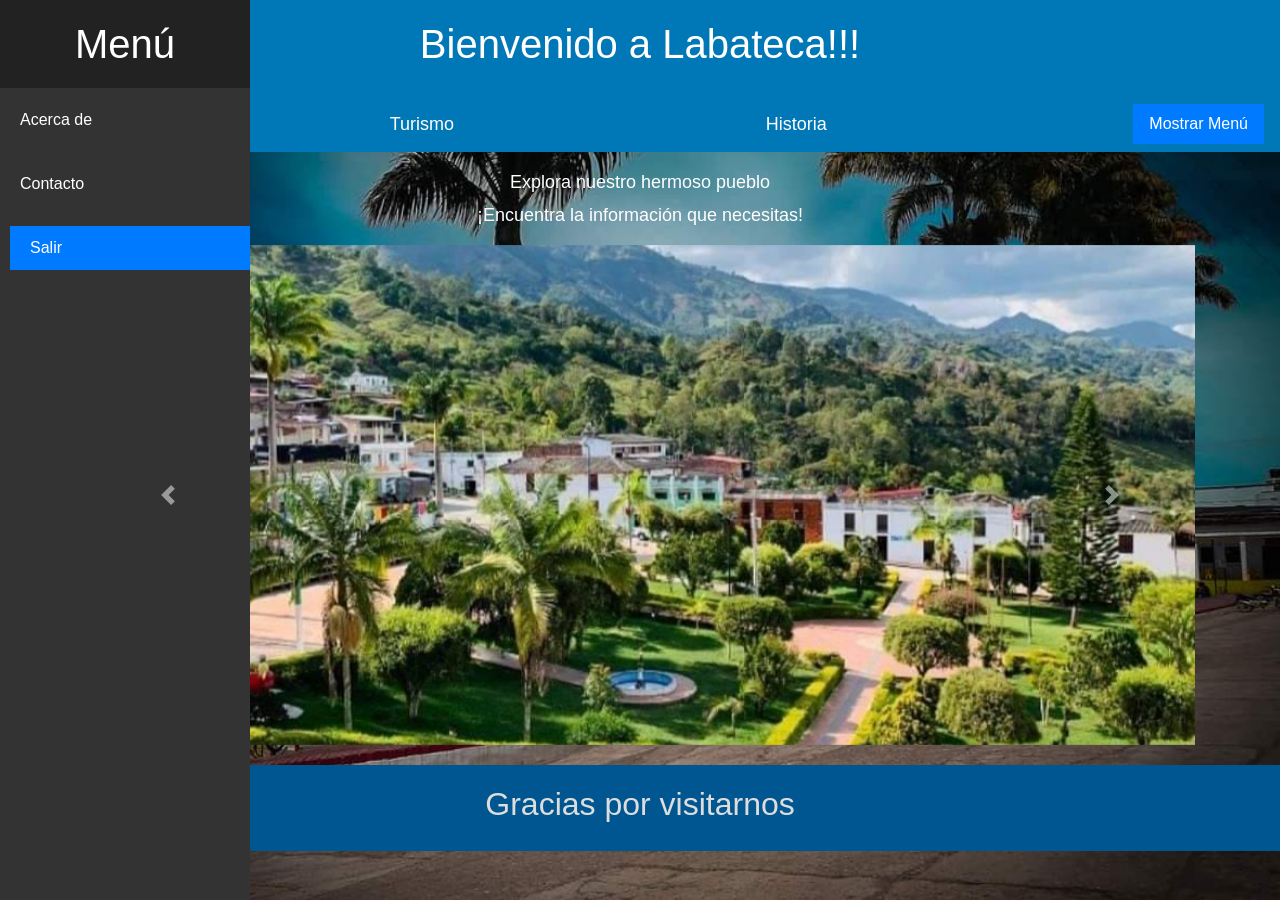
<file: index.html>
<!DOCTYPE html>
<html lang="es">
<head>
    <meta charset="UTF-8">
    <meta name="viewport" content="width=device-width, initial-scale=1.0">
    <title>Labateca</title>
    <link rel="stylesheet" href="/estilos/stile.css" type="text/css">
    <link rel="stylesheet" href="https://maxcdn.bootstrapcdn.com/bootstrap/4.5.2/css/bootstrap.min.css">
</head>
<body class="body-index">

    <header>
        <h1>Bienvenido a Labateca!!!</h1>
    </header>

    <nav class="navbar">
        <a href="idex.html" class="active">Inicio</a>
        <a href="turismo.html">Turismo</a>
        <a href="historia.html">Historia</a>
        <button class="btn-toggle" onclick="toggleSidebar()">Mostrar Menú</button>
    </nav>

    <main class="container" id="main-content">
        <h2 class="text-index">Explora nuestro hermoso pueblo</h2>
        <p class="text-index">¡Encuentra la información que necesitas!</p>
        
        <div id="carouselExampleControls" class="carousel slide" data-ride="carousel">
            <div class="carousel-inner">
                <div class="carousel-item active">
                    <img src="images/f1.jpeg" class="d-block w-100 imagenes-carrucel" alt="Imagen 1" id="imag-carrucel">
                </div>
                <div class="carousel-item">
                    <img src="/images/WhatsApp Image 2023-10-28 at 12.40.56.jpeg" class="d-block w-100 imagenes-carrucel" alt="Imagen 2" id="imag-carrucel">
                </div>
                <div class="carousel-item">
                    <img src="/images/santuario.jpeg" class="d-block w-100 imagenes-carrucel" alt="Imagen 3" id="imag-carrucel">
                </div>
            </div>
            
            <a class="carousel-control-prev" href="#carouselExampleControls" role="button" data-slide="prev">
                <span class="carousel-control-prev-icon" aria-hidden="true"></span>
                <span class="sr-only">Anterior</span>
            </a>
            <a class="carousel-control-next" href="#carouselExampleControls" role="button" data-slide="next">
                <span class="carousel-control-next-icon" aria-hidden="true"></span>
                <span class="sr-only">Siguiente</span>
            </a>
        </div>
    </main>

    <div class="sidebar" id="sidebar">
        <header>
            <h1>Menú</h1>
        </header>
        <nav>
            <ul>
                
                
                <li><a href="acercade.html">Acerca de</a></li>
                <li><a href="contacto.html">Contacto</a></li>
                <li><a class="btn-toggle" onclick="toggleSidebar()">Salir</a></li>
            </ul>
        </nav>
    </div>

    <footer>
        <h2>Gracias por visitarnos</h2>
    </footer>

    <script src="https://code.jquery.com/jquery-3.5.1.slim.min.js"></script>
    <script src="https://cdn.jsdelivr.net/npm/@popperjs/core@2.11.6/dist/umd/popper.min.js"></script>
    <script src="https://maxcdn.bootstrapcdn.com/bootstrap/4.5.2/js/bootstrap.min.js"></script>

    <script>
        function toggleSidebar() {
            const sidebar = document.getElementById('sidebar');
            sidebar.classList.toggle('hidden');

            const mainContent = document.getElementById('main-content');
            mainContent.classList.toggle('shifted');
        }
    </script>

</body>
</html>
</file>
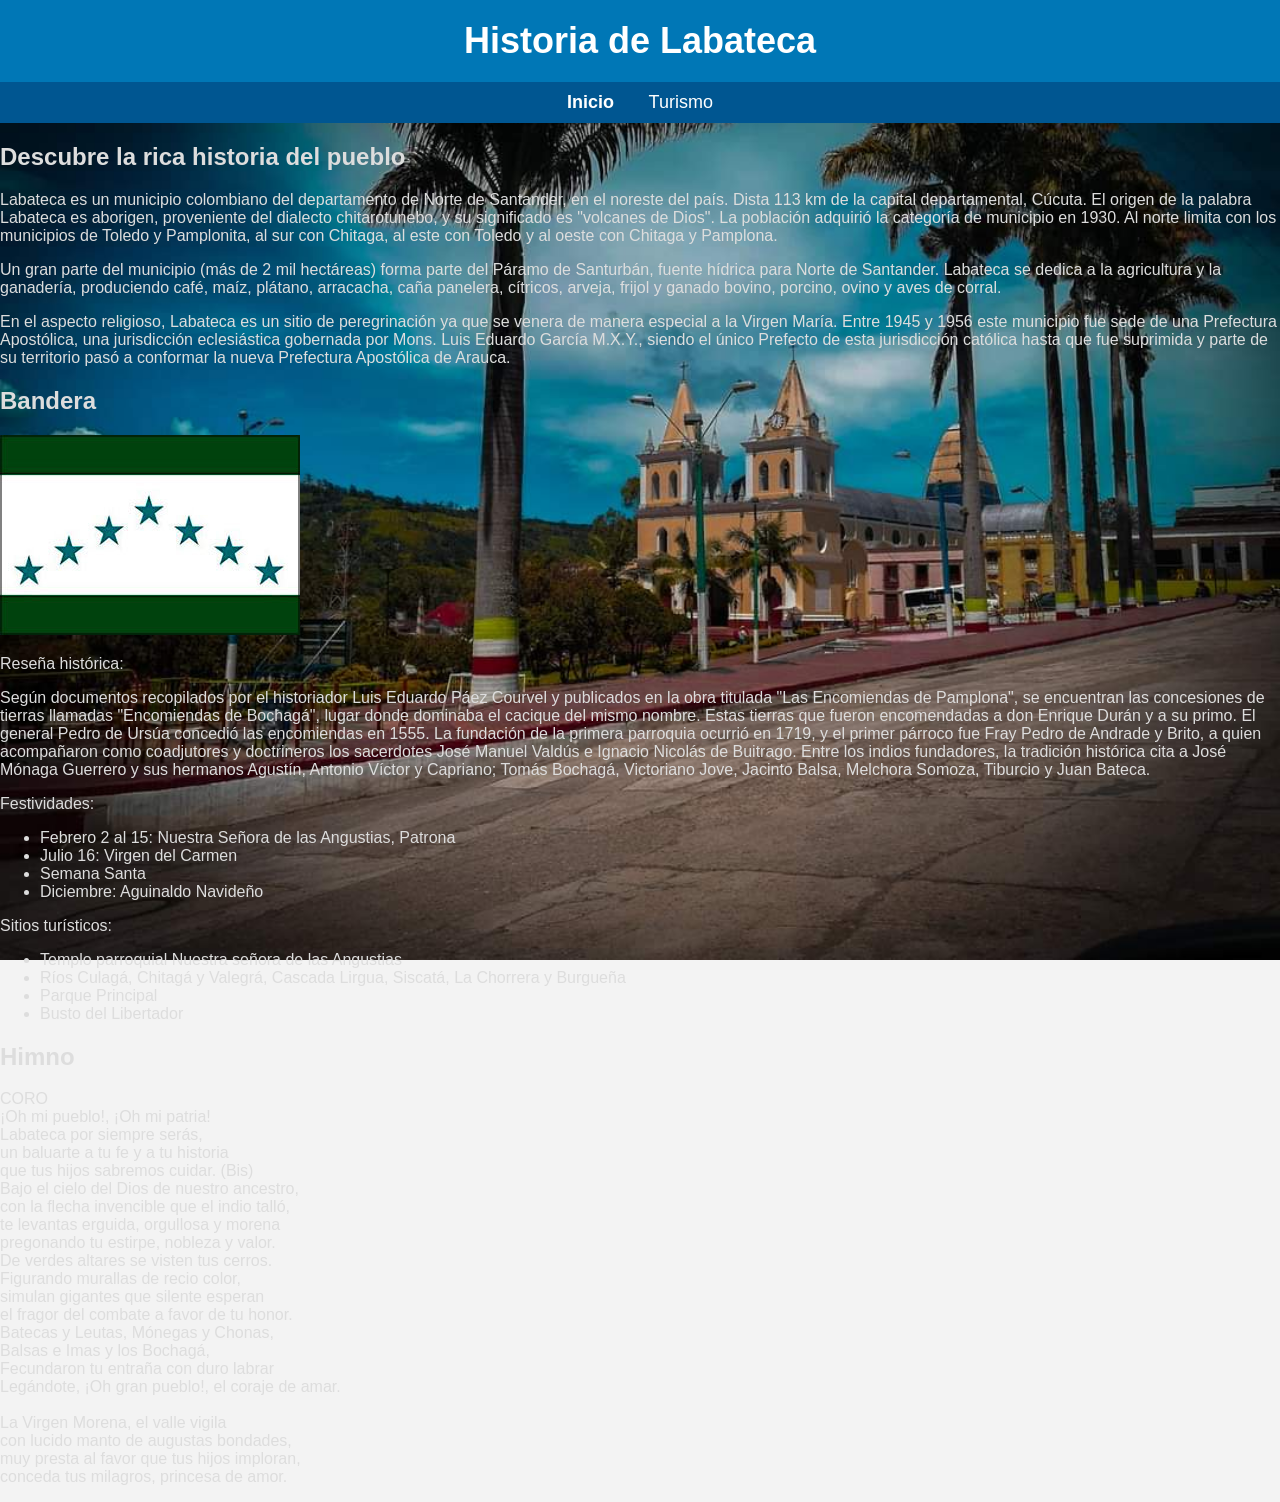
<file: historia.html>
<!DOCTYPE html>
<html lang="es">
<head>
    <meta charset="UTF-8">
    <meta name="viewport" content="width=device-width, initial-scale=1.0">
    <title>Historia de Labateca</title>
    <link rel="stylesheet" href="/estilos/stileHistoria.css" type="text/css">
</head>
<body>
    <header>
        <h1>Historia de Labateca</h1>
    </header>
    <nav class="navbar">
        <a href="index.html"class="active">Inicio</a>
        <a href="turismo.html">Turismo</a>
    </nav>
    <main class="main-historia">
        <h2>Descubre la rica historia del pueblo</h2>
        <p>
            Labateca es un municipio colombiano del departamento de Norte de
            Santander, en el noreste del país. Dista 113 km de la capital
            departamental, Cúcuta. El origen de la palabra Labateca es aborigen,
            proveniente del dialecto chitarotunebo, y su significado es "volcanes de Dios". La población adquirió la categoría de municipio en 1930. Al norte limita con los municipios de Toledo y Pamplonita, al sur con Chitaga, al este con Toledo y al oeste con Chitaga y Pamplona.
        </p>
        <p>
            Un gran parte del municipio (más de 2 mil hectáreas) forma parte del Páramo de Santurbán, fuente hídrica para Norte de Santander. Labateca se dedica a la agricultura y la ganadería, produciendo café, maíz, plátano, arracacha, caña panelera, cítricos, arveja, frijol y ganado bovino, porcino, ovino y aves de corral.
        </p>
        <p>
            En el aspecto religioso, Labateca es un sitio de peregrinación ya que se venera de manera especial a la Virgen María. Entre 1945 y 1956 este municipio fue sede de una Prefectura Apostólica, una jurisdicción eclesiástica gobernada por Mons. Luis Eduardo García M.X.Y., siendo el único Prefecto de esta jurisdicción católica hasta que fue suprimida y parte de su territorio pasó a conformar la nueva Prefectura Apostólica de Arauca.
        </p>

        <h2>Bandera</h2>
        <img src="/images/bandera-labateca.jpg" alt="Bandera de Labateca">

        <p>Reseña histórica:</p>
        <p>
            Según documentos recopilados por el historiador Luis Eduardo Páez Courvel y publicados en la obra titulada "Las Encomiendas de Pamplona", se encuentran las concesiones de tierras llamadas "Encomiendas de Bochagá", lugar donde dominaba el cacique del mismo nombre. Estas tierras que fueron encomendadas a don Enrique Durán y a su primo. El general Pedro de Ursúa concedió las encomiendas en 1555. La fundación de la primera parroquia ocurrió en 1719, y el primer párroco fue Fray Pedro de Andrade y Brito, a quien acompañaron como coadjutores y doctrineros los sacerdotes José Manuel Valdús e Ignacio Nicolás de Buitrago. Entre los indios fundadores, la tradición histórica cita a José Mónaga Guerrero y sus hermanos Agustín, Antonio Víctor y Capriano; Tomás Bochagá, Victoriano Jove, Jacinto Balsa, Melchora Somoza, Tiburcio y Juan Bateca.
        </p>
        <p>
            Festividades:
        </p>
        <ul>
            <li>Febrero 2 al 15: Nuestra Señora de las Angustias, Patrona</li>
            <li>Julio 16: Virgen del Carmen</li>
            <li>Semana Santa</li>
            <li>Diciembre: Aguinaldo Navideño</li>
        </ul>
        <p>Sitios turísticos:</p>
        <ul>
            <li>Templo parroquial Nuestra señora de las Angustias</li>
            <li>Ríos Culagá, Chitagá y Valegrá, Cascada Lirgua, Siscatá, La Chorrera y Burgueña</li>
            <li>Parque Principal</li>
            <li>Busto del Libertador</li>
        </ul>

        <h2>Himno</h2>
        <p>
            CORO<br>
            ¡Oh mi pueblo!, ¡Oh mi patria!<br>
            Labateca por siempre serás,<br>
            un baluarte a tu fe y a tu historia<br>
            que tus hijos sabremos cuidar. (Bis)
            <br>
            Bajo el cielo del Dios de nuestro ancestro,<br>
            con la flecha invencible que el indio talló,<br>
            te levantas erguida, orgullosa y morena<br>
            pregonando tu estirpe, nobleza y valor.<br>
            De verdes altares se visten tus cerros.<br>
            Figurando murallas de recio color,<br>
            simulan gigantes que silente esperan<br>
            el fragor del combate a favor de tu honor.<br>
            Batecas y Leutas, Mónegas y Chonas,<br>
            Balsas e Imas y los Bochagá,<br>
            Fecundaron tu entraña con duro labrar<br>
            Legándote, ¡Oh gran pueblo!, el coraje de amar.<br>
            <br>
            La Virgen Morena, el valle vigila<br>
            con lucido manto de augustas bondades,<br>
            muy presta al favor que tus hijos imploran,<br>
            conceda tus milagros, princesa de amor.
        </p>
    </main>
</body>
</html>
</file>
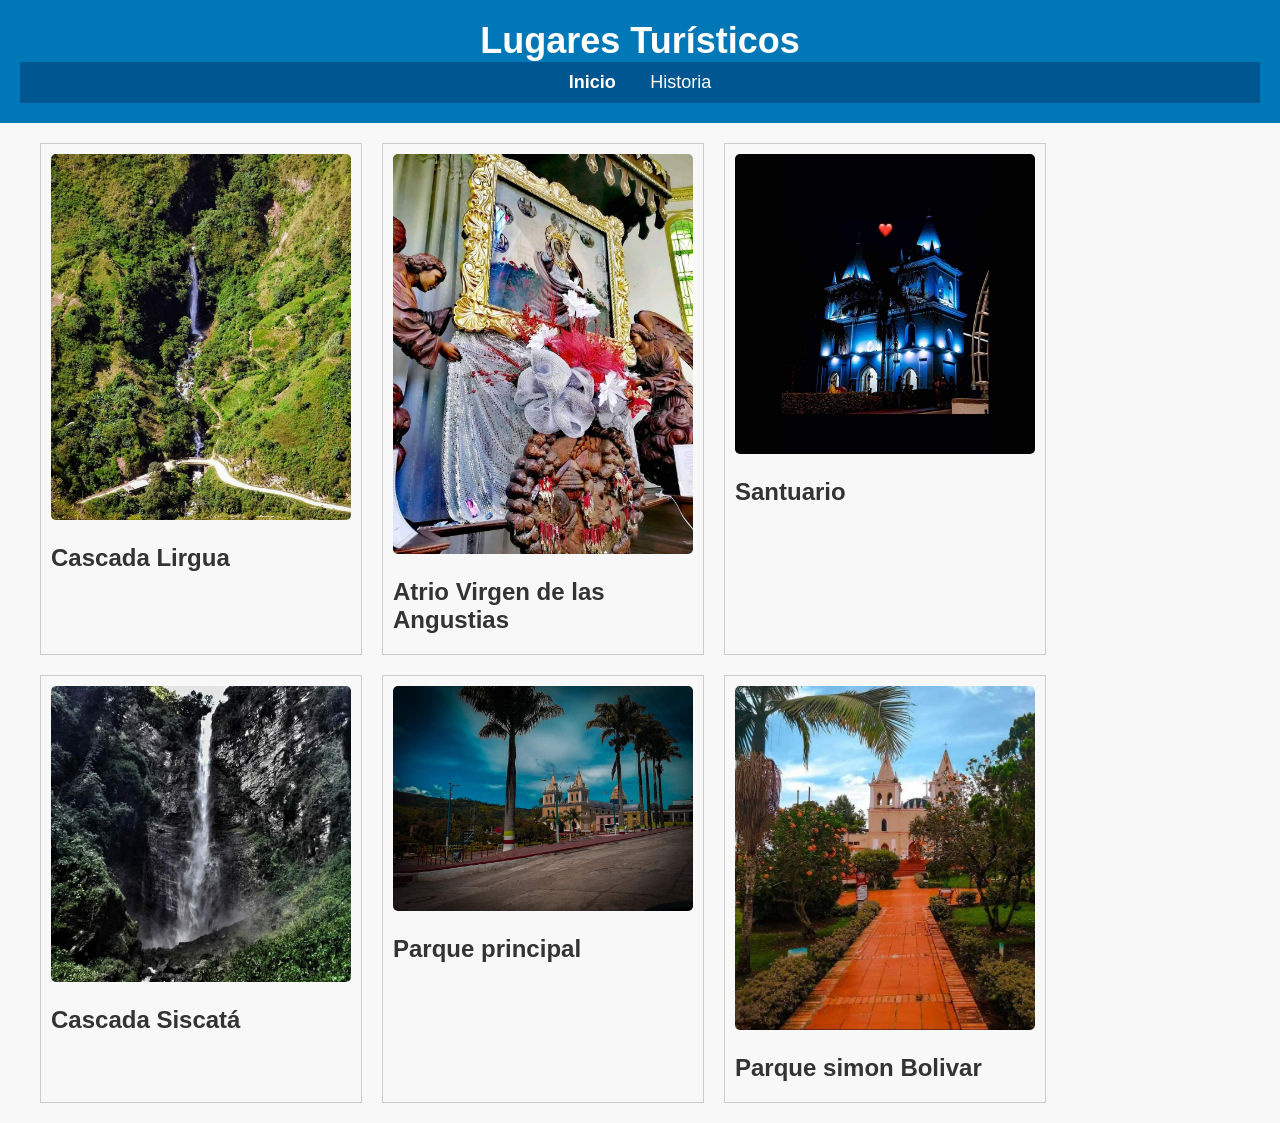
<file: turismo.html>
<!DOCTYPE html>
<html lang="es">
<head>
    <meta charset="UTF-8">
    <meta name="viewport" content="width=device-width, initial-scale=1.0">
    <title>Turismo Labateca</title>
    <link rel="stylesheet" href="/estilos/stileTurismo.css" type="text/css">
</head>
<body class="body-turismo">
    <header>
        <h1>Lugares Turísticos</h1>
        <nav class="navbar">
            <a href="index.html"class="active">Inicio</a>
            <a href="historia.html">Historia</a>
        </nav>
    </header>
    
    <main class="container">
        <div class="places">
            <div class="place">
                <img src="/images/cascadalirgua.jpeg" alt="Lugar 1">
                <h2>Cascada Lirgua</h2>
    
            </div>
            <div class="place">
                <img src="/images/dolores.jpeg" alt="Lugar 1">
                <h2>Atrio Virgen de las Angustias</h2>
             
            </div>
            <div class="place">
                <img src="/images/santuario.jpeg" alt="Lugar 1">
                <h2>Santuario</h2>
                
            </div>
            <div class="place">
                <img src="/images/cascada1.jpeg" alt="Lugar 1">
                <h2>Cascada Siscatá</h2>
             
            </div>
            <div class="place">
                <img src="/images/fondo1.jpeg" alt="Lugar 1">
                <h2>Parque principal</h2>
            </div>
            <div class="place">
                <img src="/images/WhatsApp Image 2023-10-28 at 12.40.56.jpeg" alt="Lugar 1">
                <h2>Parque simon Bolivar</h2>
                
            </div>
            
        </div>
    </main>


    <script>
        
    </script>
</body>
</html>
</file>
<file: estilos/stile.css>
/* Estilos generales */
body {
    font-family: Arial, sans-serif;
    margin: 0;
    padding: 0;
    background-color: #f3f3f3;
    background-image: url('/images/fondo1.jpeg');
    background-repeat: no-repeat;
    background-attachment: fixed;
    background-size: cover;
}

.text-index {
    font-size: large;
    color: white;
    text-align: center;
}

.container {
    max-width: 1200px;
    margin: 0 auto;
    padding: 20px;
}

/* Barra de navegación */
header, .navbar {
    background-color: #0077b6;
    color: #fff;
    text-align: center;
    padding: 20px;
}

h1 {
    margin: 0;
    font-size: 36px;
}

.navbar a {
    text-decoration: none;
    color: #fff;
    margin: 0 15px;
    font-size: 18px;
}

.navbar a.active {
    font-weight: bold;
    color: #fff;
}

.navbar a:hover {
    background-color: #ddd;
    color: black;
}

/* Contenido principal */
.main {
    padding: 20px;
}

/* Cuadrícula de imágenes */
.carousel-inner img {
    width: 100%;
    height: auto;
}

footer {
    background-color: #005691;
    color: #ddd;
    padding: 20px;
    text-align: center;
}
/* CSS para el carrusel de imágenes */
.carousel-inner img {
    width: 100%; /* Ajusta el ancho al 100% del contenedor */
    height: auto; /* Altura automática para mantener la proporción */
    object-fit: cover; /* Cubre el contenedor manteniendo la proporción */
}
#imagenes-carrucel{
    width: 100px;
    height: 700px;
}



.sidebar {
    position: fixed;
    left: 0;
    top: 0;
    height: 100%;
    width: 250px;
    background-color: #333;
    color: white;
    transition: transform 0.3s ease; /* Transición suave */
}

.sidebar header {
    background-color: #222;
    padding: 20px;
    text-align: center;
}

.sidebar header h1 {
    margin: 0;
}

.sidebar nav ul {
    list-style: none;
    padding: 0;
}

.sidebar nav ul li {
    padding: 10px 0;
}

.sidebar nav ul li a {
    display: block;
    padding: 10px 20px;
    color: white;
    text-decoration: none;
    transition: background-color 0.3s ease;
}

.sidebar nav ul li a:hover {
    background-color: #555;
}

/* Estilos del Contenido Principal */
.content {
    margin-left: 0; /* Inicialmente oculto */
    padding: 20px;
}

/* Clase para ocultar el menú */
.sidebar.hidden {
    transform: translateX(-250px);
}
/* Estilos para el contenido desplazado */
.shifted {
    margin-left: 250px; /* Espacio para el menú */
}

/* Estilos para el botón "Mostrar Menú" */
.btn-toggle {
    background-color: #007bff;
    color: white;
    border: none;
    padding: 8px 16px;
    margin-left: 10px;
    cursor: pointer;
    
}

.btn-toggle:hover {
    background-color: #0056b3;
}

#imag-carrucel{
    width: 200px;
    height: 500px;
}
</file>
<file: estilos/stileHistoria.css>
body {
    font-family: Arial, sans-serif;
    margin: 0;
    padding: 0;
    background-color: #f3f3f3;
    background-image: url('/images/fondo1.jpeg');
    position: absolute;
    background-repeat: no-repeat;
    background-attachment: fixed;
    background-size: cover;
}

.text-index{
    font-size: large;
    color: white;
}

.container {
    max-width: 1200px;
    margin: 0 auto;
    padding: 20px;
}

/* Encabezado */
header {
    background-color: #0077b6;
    color: #fff;
    text-align: center;
    padding: 20px;
}

h1 {
    margin: 0;
    font-size: 36px;
}

/* Barra de navegación */
.navbar {
    background-color: #005691;
    text-align: center;
    padding: 10px;
    
}

.navbar a {
    text-decoration: none;
    color: #fff;
    margin: 0 15px;
    font-size: 18px;
}

.navbar a.active {
    font-weight: bold;
    color: #fff;
}

.navbar a:hover {
    background-color:blueviolet;
    color: black;
  }


.container {
    max-width: 1200px;
    margin: 0 auto;
    padding: 20px;
}

/* Encabezado */
header {
    background-color: #0077b6;
}

.main-historia{
    color: #ddd;
}
</file>
<file: estilos/stileTurismo.css>
/* Estilos generales */
body {
  font-family: Arial, sans-serif;
  margin: 0;
  padding: 0;
  background-color: #f8f8f8;
  color: #333;
}

/* Estilos para el encabezado */
header {
  background-color: #0077b6;
  color: #fff;
  text-align: center;
  padding: 20px;
}

h1 {
  margin: 0;
  font-size: 36px;
}
.navbar {
  background-color: #005691;
  text-align: center;
  padding: 10px;
  
}

.navbar a {
  text-decoration: none;
  color: #fff;
  margin: 0 15px;
  font-size: 18px;
}

.navbar a.active {
  font-weight: bold;
  color: #fff;
}

.navbar a:hover {
  background-color:blueviolet;
  color: black;
}
/* Estilos para el contenido principal */
.container {
  max-width: 1200px;
  margin: 0 auto;
  padding: 20px;
}

.places {
  display: flex;
  flex-wrap: wrap;
  gap: 20px;
}

.place {
  width: 300px;
  border: 1px solid #ccc;
  padding: 10px;
}

.place img {
  width: 100%;
  height: auto;
  border-radius: 5px;
  margin-bottom: 10px;
}

.place h2 {
  margin: 10px 0;
}

.place p {
  margin-bottom: 10px;
}

.place a {
  color: #007bff;
  text-decoration: none;
  display: inline-block;
  border: 1px solid #007bff;
  padding: 5px 10px;
  border-radius: 5px;
}

.place a:hover {
  background-color: #007bff;
  color: #fff;
}

/* Estilos para el modal */
.modal {
  display: none;
  position: fixed;
  z-index: 1;
  left: 0;
  top: 0;
  width: 100%;
  height: 100%;
  overflow: auto;
  background-color: rgba(0,0,0,0.7);
}

.modal-content {
  background-color: #fefefe;
  margin: 15% auto;
  padding: 20px;
  border: 1px solid #888;
  width: 80%;
  max-width: 600px;
}

.close {
  color: #aaa;
  float: right;
  font-size: 28px;
  font-weight: bold;
}

.close:hover,
.close:focus {
  color: black;
  text-decoration: none;
  cursor: pointer;
}
</file>
